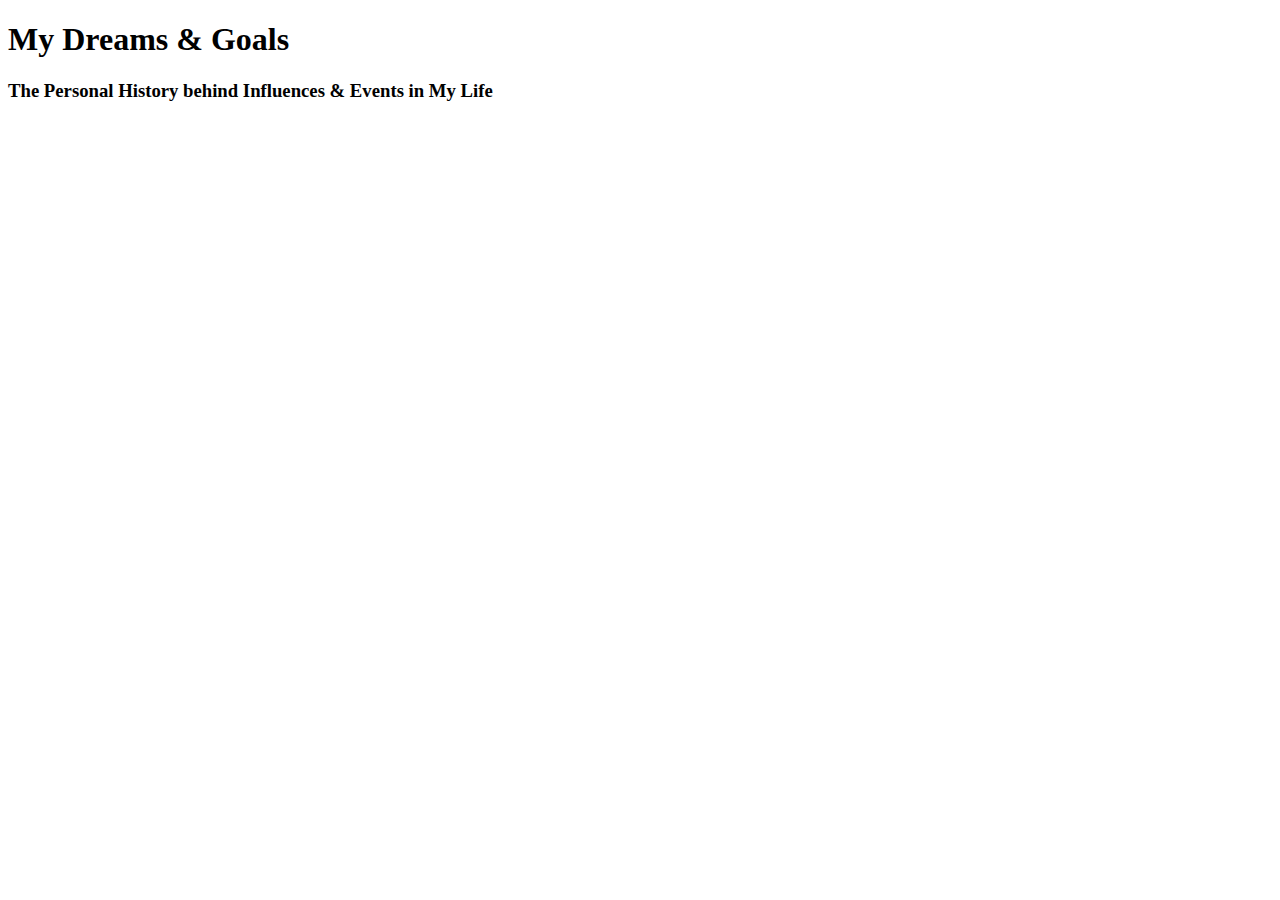
<file: templates/history.html>
<!DOCTYPE html>
<html lang="en">
<head>
  <meta charset="UTF-8">
  <title>Go Navy! - History</title>
  <meta name="viewport" content="width=device-width, initial-scale=1.0">
</head>
<body>
  <h1>My Dreams & Goals</h1>
  <h3>The Personal History behind Influences & Events in My Life</h3>
</body>
</html>
</file>
